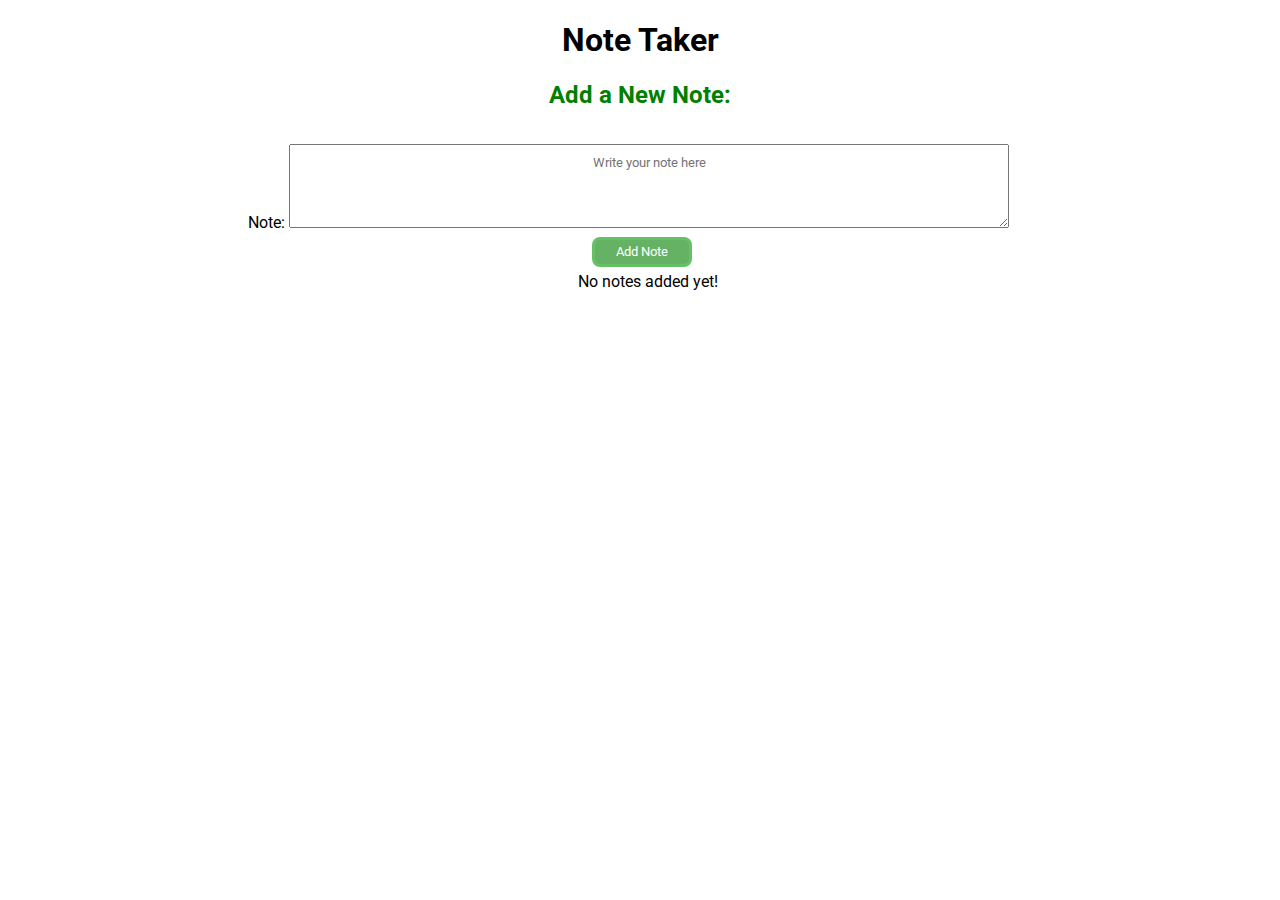
<file: Note Taker/index.html>
<!DOCTYPE html>
<html lang="pt-br">
<head>
    <meta charset="UTF-8">
    <meta name="viewport" content="width=device-width, initial-scale=1.0">
    <link rel="stylesheet" href="style.css">
    <link href="https://fonts.googleapis.com/css2?family=Roboto:wght@500&display=swap" rel="stylesheet">
    <title>Note Taker</title>
    <script src="code.js" defer></script>
</head>
<body>
    <h1>Note Taker</h1>
    <h2>Add a New Note:</h2>

    <div class="container">
        <div class="box">
    Note: <textarea id='note' placeholder="Write your note here"></textarea><br>
    <button type="button" id='button' onclick="addNote()">Add Note</button>
    
    
        <div id="saida">No notes added yet!</div>

        <div id="modal">
            <div id="modal-container">
                <div id="close">&times;</div>                
            </div>
        </div>
    </div>
</div>
        
    
</body>
</html>
</file>
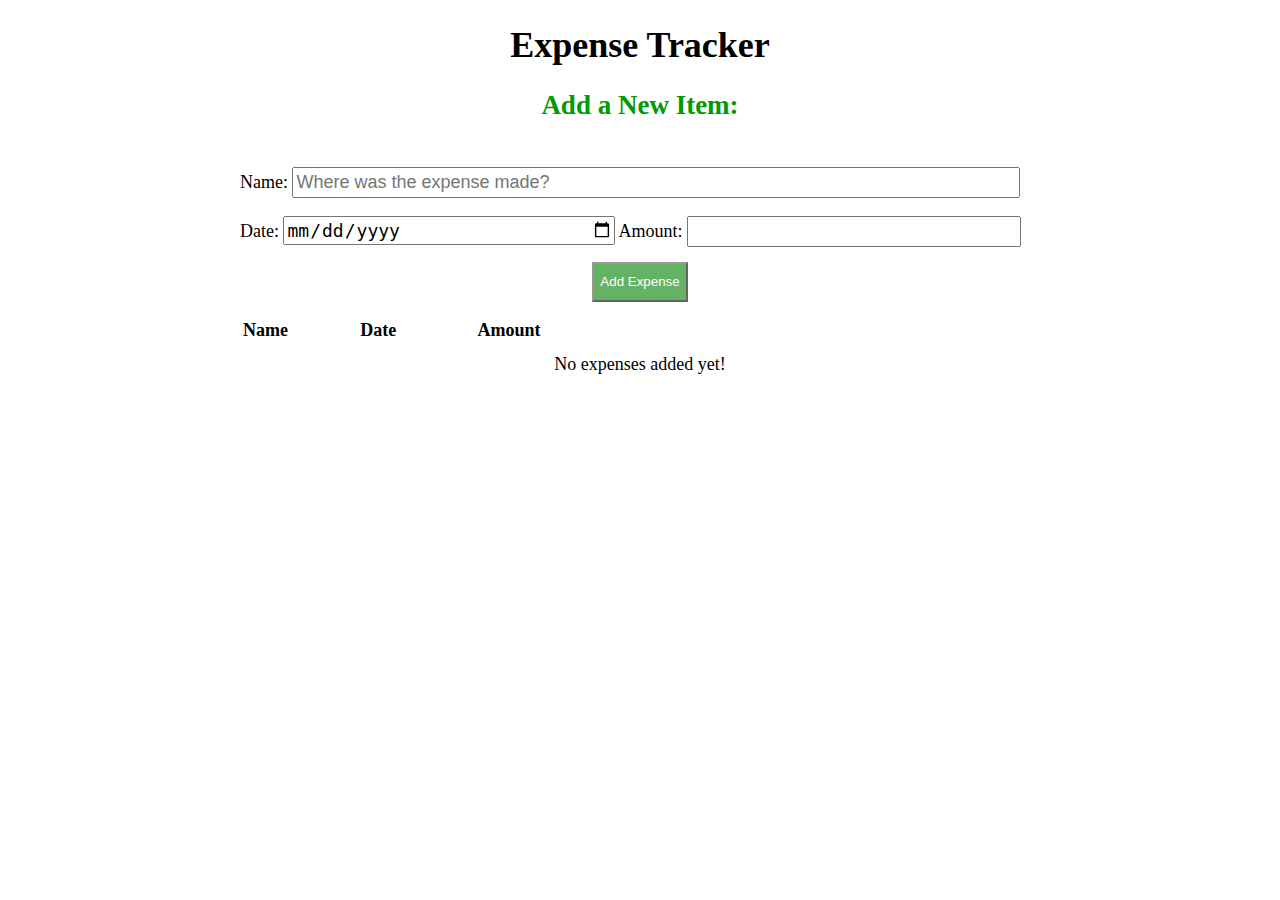
<file: Project 2/index.html>
<!DOCTYPE html>
<html lang="pt-br">
<head>
    <meta charset="UTF-8">
    <meta name="viewport" content="width=device-width, initial-scale=1.0">
    <link rel="stylesheet" href="style.css">
    <title>Expense Tracker</title>
    <script src="code.js" defer></script>
</head>
<body>

    <h1>Expense Tracker</h1>
    <h2>Add a New Item:</h2>
    <div class="container">
        <div class="box">
    <p>Name: <input type="text" id="nome" placeholder="Where was the expense made?"></p>
    Date: <input type="date" id="data">
    Amount: <input type="text" id="qnt">

    <br>
    <button id="button" onclick="addRow()">Add Expense</button>

    <table id=tabela>
        <thead>
            <tr>
                <th>Name</th>
                <th>Date</th>
                <th>Amount</th>
            </tr>
        </thead>
        <tbody id="tbody"></tbody>
    </table>

    <div id="footer">No expenses added yet!</div>
</div>
</div>

    
</body>
</html>
</file>
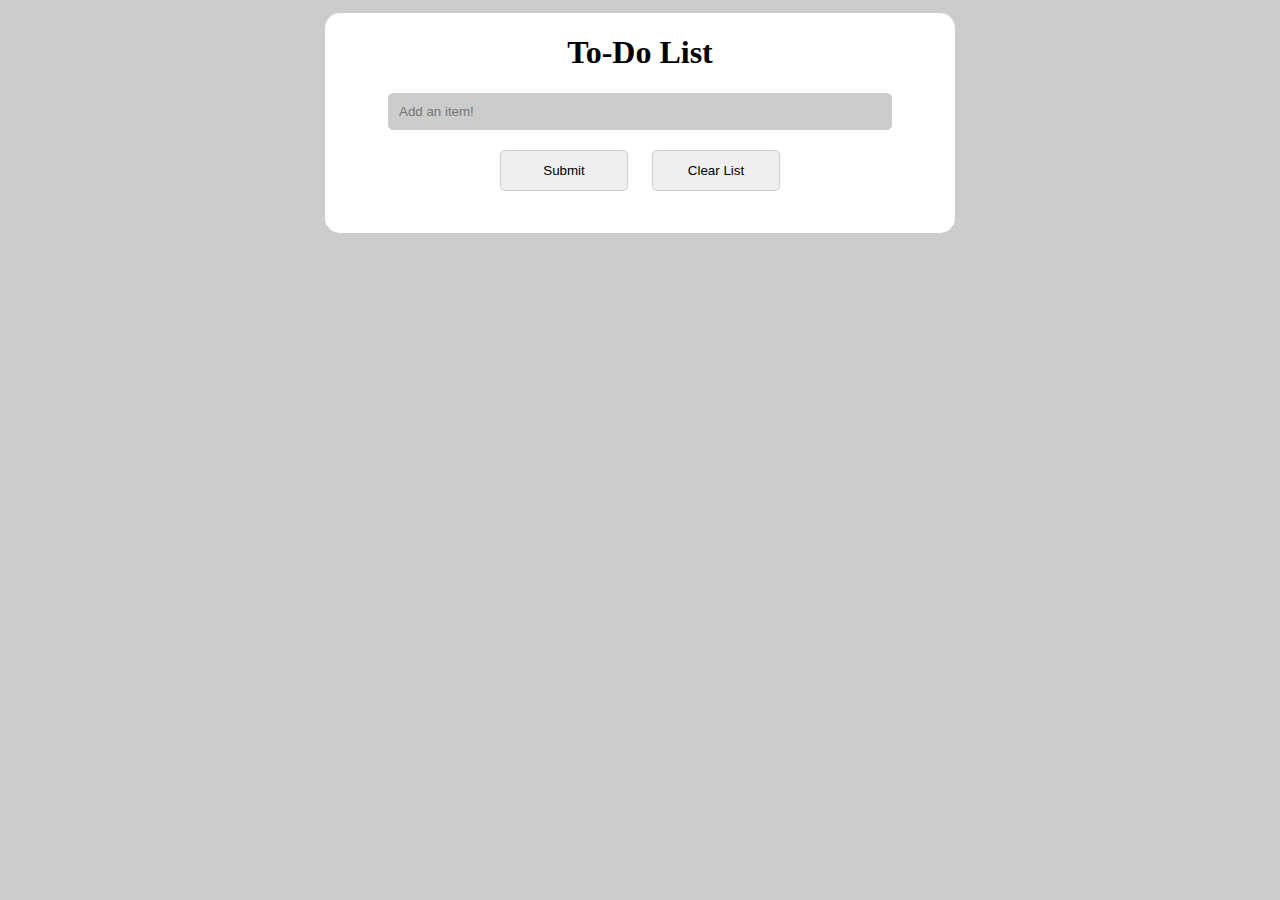
<file: To-do List/index.html>
<!DOCTYPE html>
<html>
<head>
    <meta charset='utf-8'>
    <meta http-equiv='X-UA-Compatible' content='IE=edge'>
    <title>To-Do List</title>
    <meta name='viewport' content='width=device-width, initial-scale=1'>
    <link rel="stylesheet" href="style.css">
    <script src='script.js' defer></script>
</head>
<body>
    <div class="header">
        <h1>To-Do List</h1>
        <input type="text" class="add" placeholder="Add an item!">
        <div class="botoes">
            <button type="button">Submit</button>
            <button type="button" class='clear'>Clear List</button>
        </div>
    </div>
    <div class="centralize"></div>
</body>
</html>
</file>
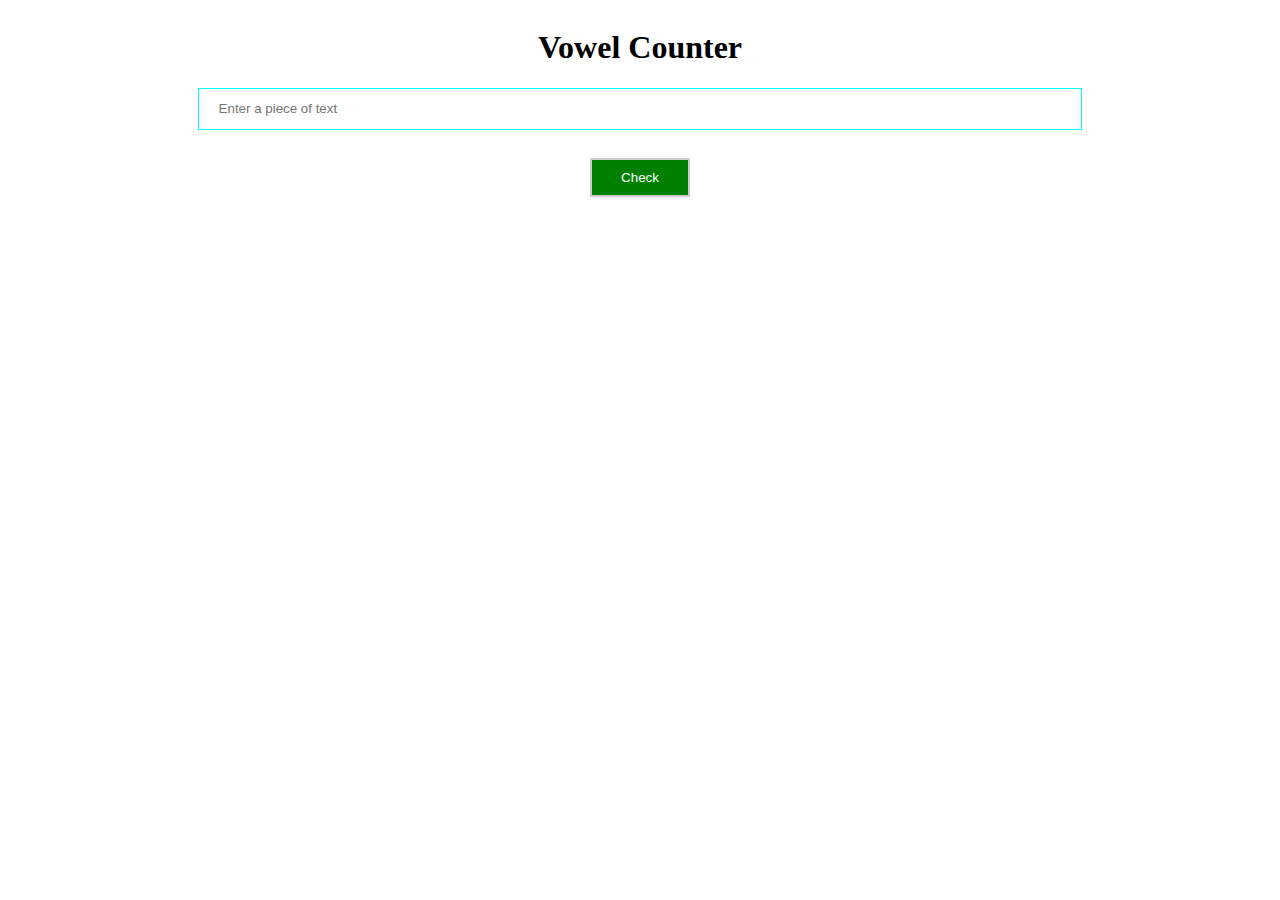
<file: Vowel Counter/index.html>
<!DOCTYPE html>
<html lang="pt-br">
<head>
    <meta charset="UTF-8">
    <meta name="viewport" content="width=device-width, initial-scale=1.0">
    <link rel="stylesheet" href="style.css">
    <script src="code.js" defer></script>
    <title>Vowel Counter</title>
</head>
<body>
<h1>Vowel Counter</h1>
<input type="text" id="inputText" placeholder="Enter a piece of text"><br>
<button type="button">Check</button>
    
</body>
</html>
</file>
<file: Note Taker/style.css>
* {
  font-family: "Roboto", sans-serif;
  box-sizing: border-box;
}
h1,
h2 {
  text-align: center;
}
h2 {
  color: green;
}
.container {
  width: 100vw;
  height: 310px;
  display: flex;
  flex-direction: row;
  justify-content: center;
  align-items: center;
}
.box {
  width: 800px;
  height: 280px;
  background: #fff;
}

textarea {
  width: 90%;
  height: 30%;
  padding: 10px;
  text-align: center;
}
button {
  border: 3px solid #009900;
  background-color: green;
  border-radius: 8px;
  color: white;
  transition: 0.3s;
  height: 30px;
  width: 100px;
  cursor: pointer;
}
#button {
  margin: 5px 0px 5px 0px;
  text-align: center;
  margin-left: 43%;
  opacity: 0.6;
}
#button:hover {
  opacity: 1;
}
#saida {
  display: flex;
  align-items: flex-start;
  justify-content: center;
  flex-wrap: wrap;
  text-align: center;
}
.noteList {
  display: flex;
  flex-wrap: wrap;
  flex-direction: column;
  align-items: center;
  flex-grow: 1;
  justify-content: center;
  width: 350px;
  background-color: rgb(226, 223, 223);
  border: 1px solid #000;
  margin: 10px;
  padding: 20px;
  opacity: 0.7;
}
.noteList:hover {
  opacity: 1;
  transition: 0.2s ease-in;
}
#modal {
  display: none;
  position: fixed;
  z-index: 1;
  left: 0;
  top: 0;
  width: 100%;
  height: 100%;
  overflow: auto;
  background-color: rgba(0, 0, 0, 0.4);
}
#modal.ativo {
  display: block;
}

#modal-container {
  display: flex;
  background-color: #fefefe;
  align-items: center;
  justify-content: space-between;
  margin: 15% auto;
  padding: 20px;
  border: 1px solid #888;
  width: 80%;
}

#close {
  display: block;
  color: #aaa;
  order: 2;
  font-size: 28px;
  font-weight: bold;
}

#close:hover,
#close:focus {
  color: black;
  text-decoration: none;
  cursor: pointer;
}

.removeItem {
  padding: 10px;
  color: black;
  font-weight: bold;
  text-align: center;
  border: none;
  background: none;
}

@media (max-width: 943px) {
  .container {
    width: 100%;
  }
}
</file>
<file: Project 2/style.css>
body {
    margin: 0px;
    font-size: 18px
}
h1, h2 {
    text-align: center;
}
h2{
    color: rgb(0, 155, 0);
}
.container {
    width: 100vw;
    height: 310px;
    display: flex;
    flex-direction: row;
    justify-content: center;
    align-items: center;
}

.box {
    width: 800px;
    height: 300px;
    background: #fff;
}

#nome {
    width: 90%;
}
#nome, #data, #qnt {
    font-size: 18px;
    height: 25px;
}
#data, #qnt {
    width: 40.8%;
    display: inline-block;
}

button {
    background-color: #008000;
    color: white;
    display: flex;
    margin-left: auto;
    margin-right: auto;
    height: 40px;
    text-align: center;
    padding-top: 10px;
    opacity: 0.6;
    transition: 0.3s;
}
button:hover {
    opacity: 1;
}

#button {
    margin-top: 15px;
    margin-bottom: 15px; 
}

th, tr, td {
    width: 39%;
    border-color: rgba(214, 210, 210, 0.5);
    text-align: left;
}

td{
    background-color: rgba(214, 210, 210, 0.5);
}

#footer {
    margin-top: 10px;
    text-align: center;
}
</file>
<file: To-do List/style.css>
* {
  box-sizing: border-box;
}
body {
  background: rgba(0, 0, 0, 0.2);
  display: flex;
  align-items: center;
  flex-direction: column;
}
button {
  cursor: pointer;
  padding: 10px;
  margin: 10px;
  width: 3.5rem;
  border: 1px solid #ccc;
  border-radius: 5px;
}
.header {
  width: 50vw;
  height: 230px;
  display: flex;
  justify-content: flex-start;
  align-items: center;
  flex-direction: column;
  margin: 0 auto;
  background: white;
}
.botoes {
  margin-top: 10px;
}

.botoes button {
  cursor: pointer;
  padding: 12px;
  margin: 10px;
  width: 8rem;
}
.header {
  border: 5px solid #ccc;
  border-radius: 20px;
  padding-bottom: 15px;
  text-align: center;
}

.add {
  background-color: #ccc;
  padding: 10px;
  width: 80%;
  border: 1px solid #ccc;
  border-radius: 5px;
}
.centralize {
  display: grid;
  width: 50vw;
  margin-top: 50px;
}
.lista {
  display: grid;
  grid-template-columns: 1fr 1fr;
  align-items: center;
  width: 100%;
  background: white;
  border-radius: 5px;
  margin-bottom: 20px;
}
.lista p {
  margin-left: 20px;
}
.btn-lista {
  display: flex;
  justify-content: flex-end;
}
.btn-lista button {
  border: 1px solid blue;
}

@media (max-width: 650px) {
  .header {
    width: 100%;
  }
  .centralize {
    width: 100%;
  }
}
</file>
<file: Vowel Counter/style.css>
* {
  box-sizing: border-box;
}
body {
  display: flex;
  justify-content: center;
  align-items: center;
  flex-direction: column;
}
h1 {
  text-align: center;
}
#inputText {
  border: 1px solid cyan;
  width: 70%;
  height: 30px;
  padding: 20px;
}
button {
  background-color: green;
  color: white;
  border: 2px solid #ccc;
  margin-top: 10px;
  padding: 10px;
  width: 100px;
  display: block;
}
</file>
